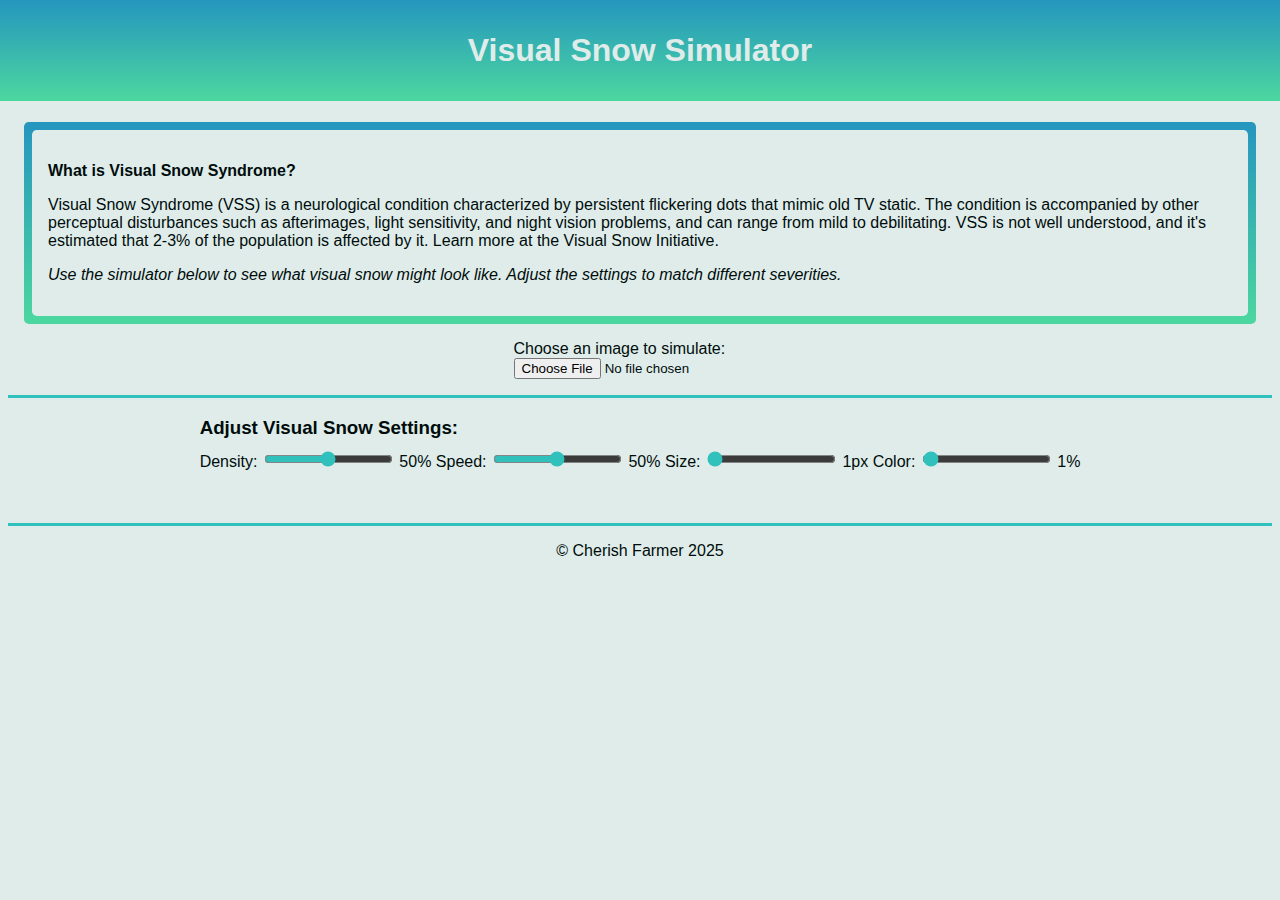
<file: public/index.html>
<!DOCTYPE html>
<html lang="en">
<head>
    <meta charset="UTF-8">
    <meta name="viewport" content="width=device-width, initial-scale=1.0" />
    <link rel="stylesheet" href="style.css">
    <link rel="icon" type="image/x-icon" href="vss-favicon.png">
    <title>Visual Snow Simulator</title>
</head>
<body>
<!--Page Title-->
<h1 class="vs-title">Visual Snow Simulator</h1>

<!--Description of Visual Snow-->
<div class="vs-info-border">
    <div class="vs-info">
        <p><strong>What is Visual Snow Syndrome?</strong></p>
        <p>Visual Snow Syndrome (VSS) is a neurological condition characterized by persistent flickering dots that mimic old TV static.
            The condition is accompanied by other perceptual disturbances such as afterimages, light sensitivity, and night vision problems, and can range from mild to debilitating.
            VSS is not well understood, and it's estimated that 2-3% of the population is affected by it.
            <a class="vsi" href="https://www.visualsnowinitiative.org/" target="_blank" rel="noopener noreferrer">Learn more at the Visual Snow Initiative.</a></p>
        <p><em>Use the simulator below to see what visual snow might look like. Adjust the settings to match different severities.</em></p>
    </div>
</div>

<!--File upload-->
<form method="POST" enctype="multipart/form-data">
    <div class="choose-image">
        <label for="imageUpload">Choose an image to simulate:</label>
        <input type="file" id="imageUpload" name="originalPicture" accept="image/*">
    </div>
</form>

<div class="top-bar"></div>

<!--Visual Snow settings-->
<div class="vs-settings">
    <h3 style="margin-bottom: 10px;">Adjust Visual Snow Settings:</h3>

    <label for="densitySetting">Density:</label>
    <input type="range" id="densitySetting" min="0" max="100" value="50">
    <span id="densityValue">50%</span>

    <label for="speedSetting">Speed:</label>
    <input type="range" id="speedSetting" min="0" max="100" value="50">
    <span id="speedValue">50%</span>

    <label for="sizeSetting">Size:</label>
    <input type="range" id="sizeSetting" min="1" max="10" value="1">
    <span id="sizeValue">1px</span>

    <label for="colorSetting">Color:</label>
    <input type="range" id="colorSetting" min="0" max="100" value="1">
    <span id="colorValue">1%</span>
</div>

<div class="image-comparison-layout">
    <!--Layout for images-->
    <div style="display: inline-block; text-align: center; margin: 10px;">
        <p id="originalLabel" style="margin-bottom: 10px; font-weight: bold;">Original</p>
        <canvas id="originalPreview" class="image-preview" width="500" height="500"></canvas>
    </div>
    <div style="display: inline-block; text-align: center; margin: 10px;">
        <p id="simulatedLabel" style="margin-bottom: 10px; font-weight: bold;">Simulated Visual Snow</p>
        <canvas id="simulatedPreview" class="image-preview" width="500" height="500"></canvas>
    </div>
</div>

<!-- File upload script-->
<script src="image-display.js"></script>

</body>
<footer>
    <div class="top-bar"></div>
    <p>© Cherish Farmer 2025</p>
</footer>
</html>
</file>
<file: public/style.css>
:root {
    --blue: #2596be;
    --blue-green: #30c1bc;
    --green: #4cd79f;
    --light-mode: #dfecea;
    --dark-mode: #042524;
}

html {
    font-family: "Poppins", sans-serif;
    background: var(--light-mode);
    color: #000c0b;
    transition: background-color 0.3s ease, color 0.3s ease;
}

.vs-title {
    text-align: center;
    color: var(--light-mode);
    background: linear-gradient(var(--blue), var(--green));
    padding: 1em;
    margin-left: -8px;
    margin-right: -8px;
    margin-top: -8px;
    transition: color 0.3s ease;
}

.vs-info-border {
    border-radius: 0.3em;
    background: linear-gradient(var(--blue), var(--green));
    padding: .5em;
    margin: 1em;
}

.vs-info {
    background: var(--light-mode);
    margin: 0;
    padding: 1em;
    border-radius: 0.3em;
    transition: background-color 0.3s ease, color 0.3s ease;
}

.image-comparison-layout {
    display: grid;
    grid-template-columns: repeat(2, 1fr);
    position: relative;
    place-items: center;
}

.image-preview {
    width: 100%;
    height: auto;
}

.choose-image {
    margin-top: 1em;
    display: grid;
    margin-bottom: 1em;
    justify-self: center;
}

.vs-settings {
    margin-bottom: 1em;
    justify-self: center;
}

.vsi {
    text-decoration: none;
    color: #000c0b;
    transition: color 0.3s ease;
}

.dark-mode-background .vsi {
    color: var(--light-mode);
}

.vsi:hover {
    text-decoration: underline;
    color: var(--blue-green);
}

input[type='range'] {
    accent-color: var(--blue-green);
}

.top-bar {
    margin-top: 1em;
    border-bottom: .2em solid var(--blue-green);
    width: 100%;
}

footer p {
    justify-self: center;
}

.dark-mode-text {
    color: var(--light-mode);
}

.dark-mode-title {
    color: #000c0b;
}

.dark-mode-background {
    background: #000c0b;
}

.display-button {
    border: none;
    padding: 0;
    background: none;
    transition: color 0.3s ease, background-color 0.3s ease;
}

.display-button img {
    height: 2.5em;
    width: auto;
}

.display-button:hover {
    cursor: pointer;
}

label, span, h3, p, strong, em {
    transition: color 0.3s ease;
}
</file>
